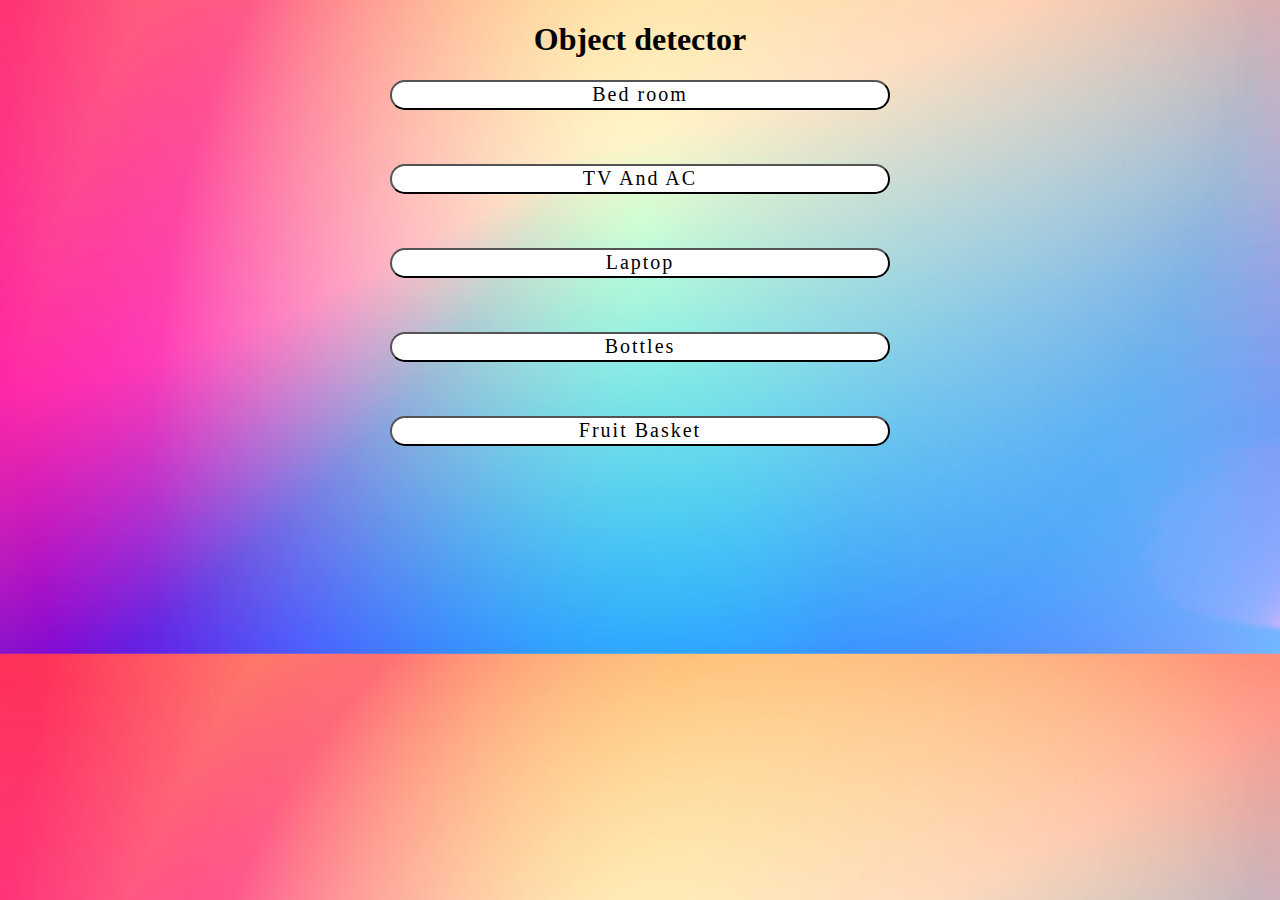
<file: index.html>
<!DOCTYPE html>
<html lang="en">
<head>
    <meta charset="UTF-8">
    <meta http-equiv="X-UA-Compatible" content="IE=edge">
    <meta name="viewport" content="width=device-width, initial-scale=1.0">
    <title>Object detector</title>
    <link rel="stylesheet" href="style.css">
</head>
<body background="bg.jfif">
    <center>
    <h1>Object detector</h1>
    <div id="btn">
    <a href="bedroom.html"><button type="button" id="Bedroom">Bed room</button><br><br><br><br></a>
    <a href="vcAndAc.html"><button type="button" id="TVandAC">TV And AC</button><br><br><br><br></a>
    <a href="desk.html"><button type="button" id="Desk">Laptop</button><br><br><br><br></a>
    <a href="bottle.html"><button type="button" id="Bottles">Bottles</button><br><br><br><br></a>
    <a href="fruit.html"><button type="button" id="FruitBasket">Fruit Basket</button></a>  
</div>
</center>
</body>
</html>
</file>
<file: style.css>
#Bedroom{
    width:500px;
    height: 30px;
    font-family: Impact;
    letter-spacing:2px;
    font-size:20px;
    background-color: white;
    border-radius:100px;
}

body {
    background-size : cover;
    
}

#TVandAC{
    width:500px;
    height: 30px;
    font-family: Impact;
    letter-spacing:2px;
    font-size:20px;
    background-color: white;
    border-radius:100px;
}

#Desk{
    width:500px;
    height: 30px;
    font-family: Impact;
    letter-spacing:2px;
    font-size:20px;
    background-color: white;
    border-radius:100px;
}


#Bottles{
    width:500px;
    height: 30px;
    font-family: Impact;
    letter-spacing:2px;
    font-size:20px;
    background-color: white;
    border-radius:100px; 
}

#FruitBasket{
    width:500px;
    height: 30px;
    font-family: Impact;
    letter-spacing:2px;
    font-size:20px;
    background-color: white;
    border-radius:100px;  
}

#status{
    background-color:red;
}


#status2{
    background-color:green;
}


.heading
{
font-size: 23px;
width: 100%;
margin: 0px;
}

#status
{
font-size: 18px;
}


body{
    background-size: cover;
    background-position: center;
}

canvas{
    box-shadow: 10px 10px 30px black;
    border-radius: 10px;
}
</file>
